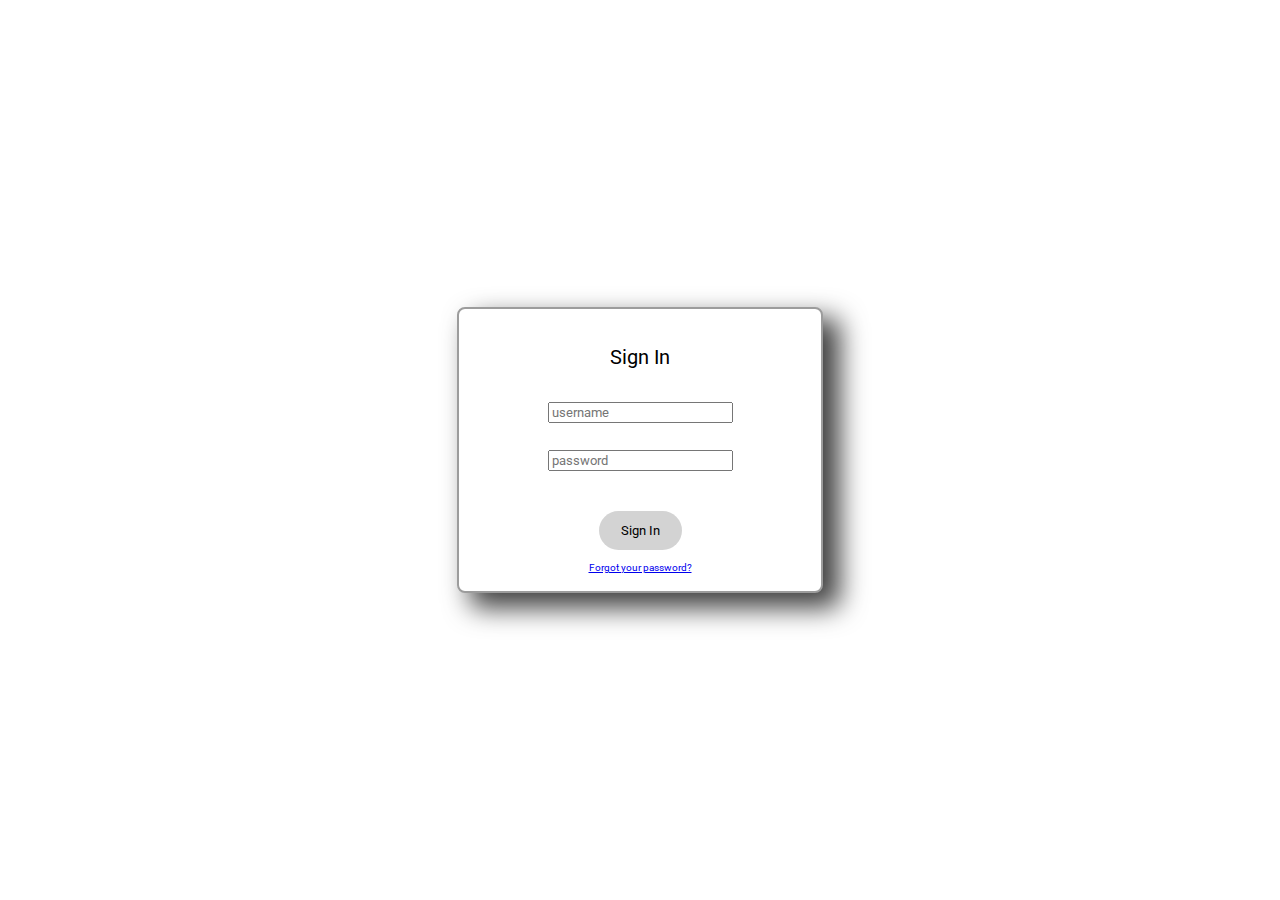
<file: index2.html>
<!DOCTYPE html>
<html lang="en">
<head>
    <meta charset="UTF-8">
    <meta http-equiv="X-UA-Compatible" content="IE=edge">
    <meta name="viewport" content="width=device-width, initial-scale=1.0">
    <title>Login UI Project</title>
    <link rel = "stylesheet" href = "style2.css">
    <link rel="preconnect" href="https://fonts.gstatic.com">
    <link href="https://fonts.googleapis.com/css2?family=Roboto:wght@300&display=swap" rel="stylesheet">
</head>
<body>
    <div id = "container">
        <div id = "card">
            <p id = "signin">Sign In</p>
            <input type = "text" id="username" class = "niceInput" placeholder="username" aria-label ="username">
            <input type = "password" id = "password" class = "niceInput" placeholder = "password" aria-label = "password">
            <button class = "SignInButton"> Sign In </button>
            <p id = "forgot"> <a href = "index2.html">Forgot your password?</a></p>
        </div>
    </div>
</body>
</html>
</file>
<file: style2.css>
html{
    margin: 0;
    padding: 0;
}

body{
    margin: 0;
    padding: 0;
    height: 100vh;
    width: 100vw;
}

#container {
    display: flex;
    width: 100%;
    height: 100%;
    justify-content: center;
    align-items: center;
    /* background-color: rgb(160, 160, 160); */
    /* background-image: url(https://www.wallpaperbetter.com/wallpaper/150/554/326/fantastic-city-blur-lights-night-1080P-wallpaper.jpg); */
    /* background-image: url(https://www.itl.cat/pngfile/big/311-3115182_wallpaper-city-blur-glare-city-blur-background-hd.jpg); */
    background-image: url(https://wallpaperaccess.com/full/496589.jpg);

    background-position:fixed;
    background-repeat:no-repeat;
    background-size: 100% 100%;
}

#card {
    display: flex;
    min-width: 330px;
    max-width: 530px;
    flex-direction: column;
    min-height: 250px;
    max-height: 200px;
    align-items: center;
    background-color: rgb(255, 255, 255);
    padding: 1em;
    /*BORDER RADIUS*/
    border-radius: 8px 8px 8px 8px;
    -moz-border-radius: 8px 8px 8px 8px;
    -webkit-border-radius: 8px 8px 8px 8px;
    border: 2px solid #9c9c9c;
        /* CSSMATIC */
    /*BOX SHADOW*/
    -webkit-box-shadow: 15px 13px 27px 2px rgba(0,0,0,0.75);
    -moz-box-shadow: 15px 13px 27px 2px rgba(0,0,0,0.75);
    box-shadow: 15px 13px 27px 2px rgba(0,0,0,0.75);
}
#username{
    margin: 1em;
    font-family: 'Roboto', sans-serif;
}
#password{
    margin: 1em;
    font-family: 'Roboto', sans-serif;
}

.SignInButton{
    display: flex;
    text-align: center;
    justify-content: center;
    margin: 2em;
    font-family: 'Roboto', sans-serif;
    background-color: rgb(211, 211, 211);
    border-radius: 20px;
    border-top-color: transparent;
    border-bottom-color: transparent;
    border-right-color: transparent;
    border-left-color: transparent;
    padding: 10px 20px;
    transition: 0.3s;
}
.SignInButton:focus{
    outline: none;
}

.SignInButton:hover{
    background-color:rgb(43, 43, 43);
    color: rgb(255, 255, 255);
    cursor: pointer;
}

#signin{
    font-family: 'Roboto', sans-serif;
    font-size: 20px;
}

#text{
    font-family: 'Roboto', sans-serif;
}

#forgot{
    font-family: 'Roboto', sans-serif;
    font-size: 10px;
    position: relative;
    bottom: 25px;
}

/* .signinButton{
    margin: 1em;
    border-radius: 20px;
    padding: 10px 24px;
    border-top-color: transparent;
    border-bottom-color: transparent;
    border-right-color: transparent;
} */

/* .niceInput{
    margin: 1em;
    border-top-color: transparent;
    border-left-color: transparent;
    border-right-color: transparent;
    background-color: transparent;
}

.niceInput:focus{
    outline: 0em;
    background-color:rgba(1,1,1,0.1);
} */
</file>
